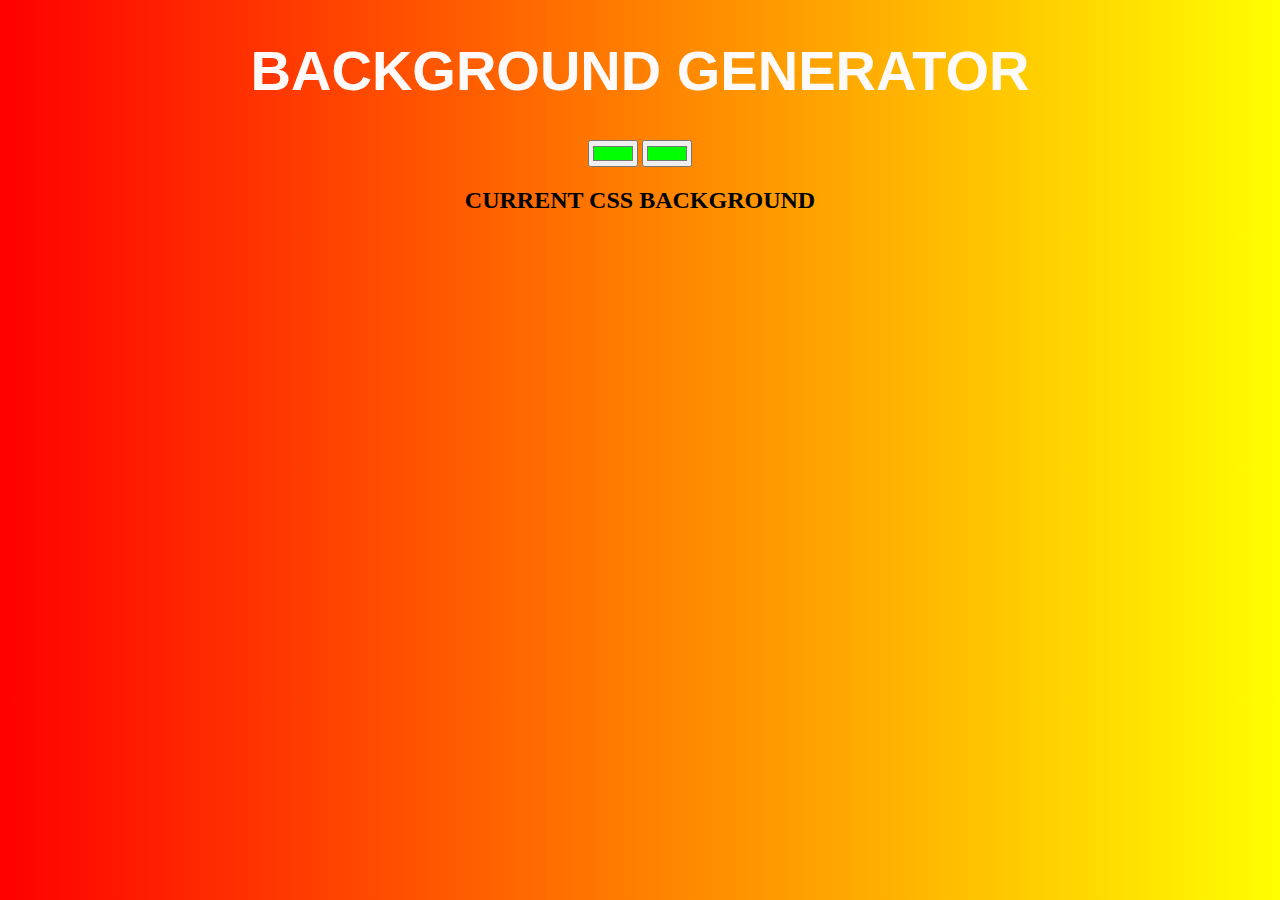
<file: index.html>
<!DOCTYPE html>
<html>
<head>
	<meta charset="utf-8">
	<title>color game</title>
	<link rel="stylesheet" type="text/css" href="style.css">

</head>
<body id="gradient">
	<h1>Background Generator</h1>
	<input class="clr1" type="color" name="color1" value="#00ff00">
	<input class="clr2" type="color" name="color2" value="#00ff00">
	<h2>current css Background</h2>
	<h3></h3>
	<script type="text/javascript" src="script.js"></script>

</body>
</html>
</file>
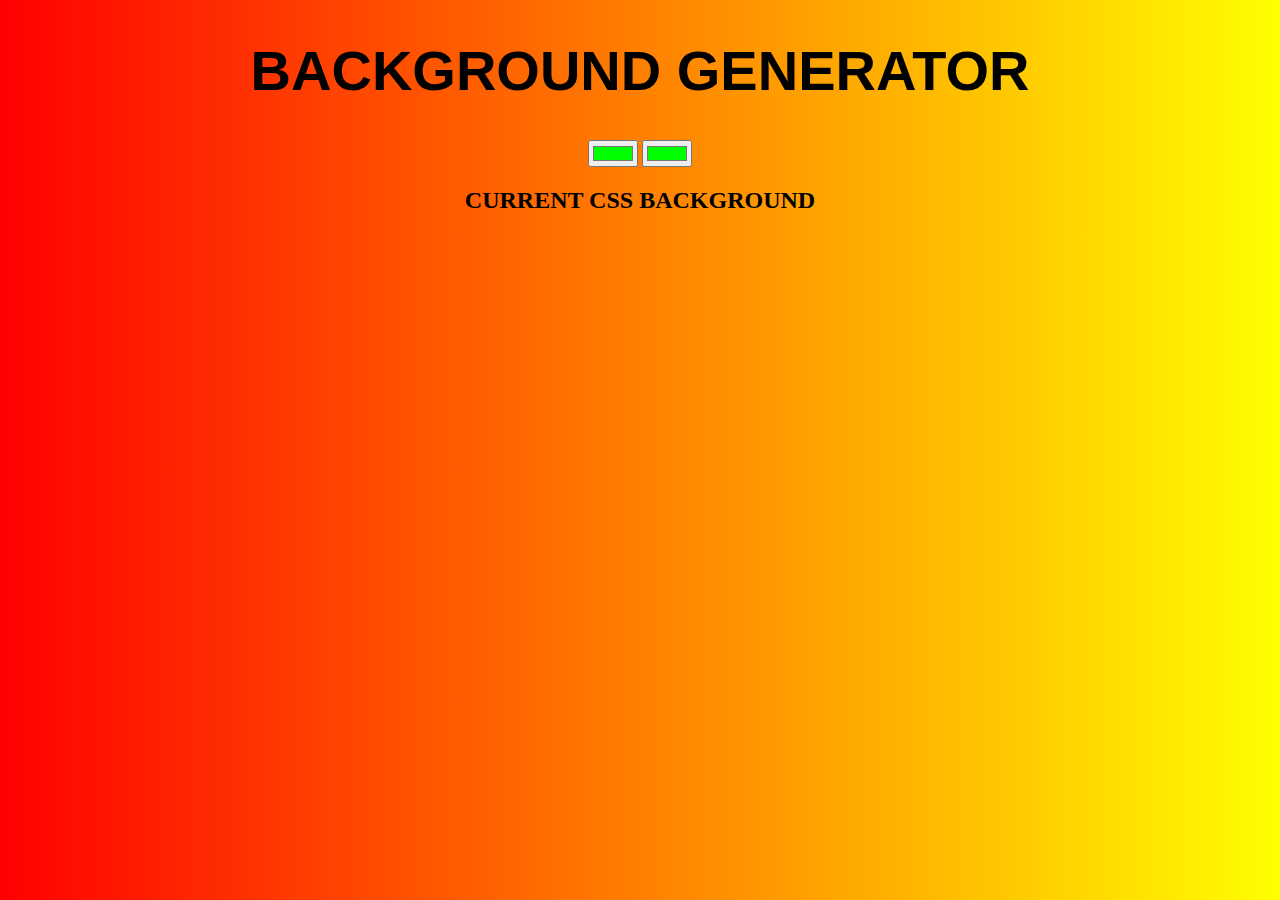
<file: color.html>
<!DOCTYPE html>
<html>
<head>
	<meta charset="utf-8">
	<title>color game</title>
	<link rel="stylesheet" type="text/css" href="color.css">

</head>
<body id="gradient">
	<h1>Background Generator</h1>
	<input class="clr1" type="color" name="color1" value="#00ff00">
	<input class="clr2" type="color" name="color2" value="#00ff00">
	<h2>current css Background</h2>
	<h3></h3>
	<script type="text/javascript" src="color.js"></script>

</body>
</html>
</file>
<file: style.css>
body{
	font: 'raleway',sans-serif;
	color: rgba(0, 0, 0, 5);
	text-align: center;
	text-transform: uppercase;
	
	top: 15%;
	background: linear-gradient(to right,red,yellow);
}
h1{
	font: 600 3.5em 'raleway',sans-serif;
	color:snow;
	text-align: center;
	text-transform: uppercase;
	
	width: 100%;

}
h3{
	font: 900 1em 'raleway',sans-serif;
	color: rgba(0, 0, 0, 5);
	text-align: center;
	text-transform: none;
	
}
</file>
<file: color.css>
body{
	font: 'raleway',sans-serif;
	color: rgba(0, 0, 0, 5);
	text-align: center;
	text-transform: uppercase;
	
	top: 15%;
	background: linear-gradient(to right,red,yellow);
}
h1{
	font: 600 3.5em 'raleway',sans-serif;
	color: rgba(0, 0, 0, 5);
	text-align: center;
	text-transform: uppercase;
	
	width: 100%;

}
h3{
	font: 900 1em 'raleway',sans-serif;
	color: rgba(0, 0, 0, 5);
	text-align: center;
	text-transform: none;
	
}
</file>
